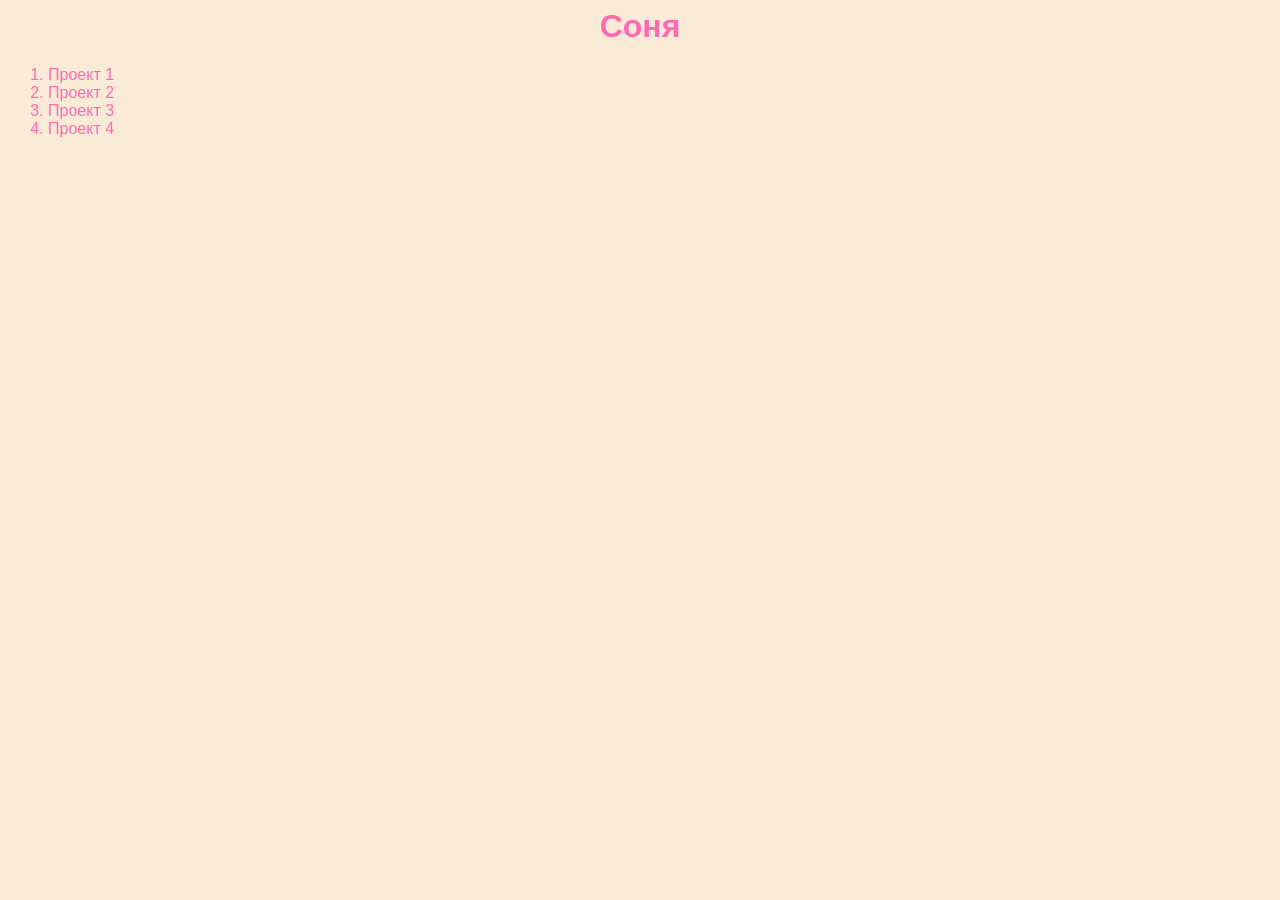
<file: index.html>
<html>
      <head>
        <link rel="stylesheet" href="style.css"/>
    </head>
    <body>
        <main>
            <h1>Соня</h1>
            <ol>
                <li><a href="index1">Проект 1</a></li>
                <li><a href="index2">Проект 2</a></li>
                <li><a href="index3">Проект 3</a></li>
                <li><a href="index4">Проект 4</a></li>
            </ol>
        </main>
    </body>
</html>
</file>
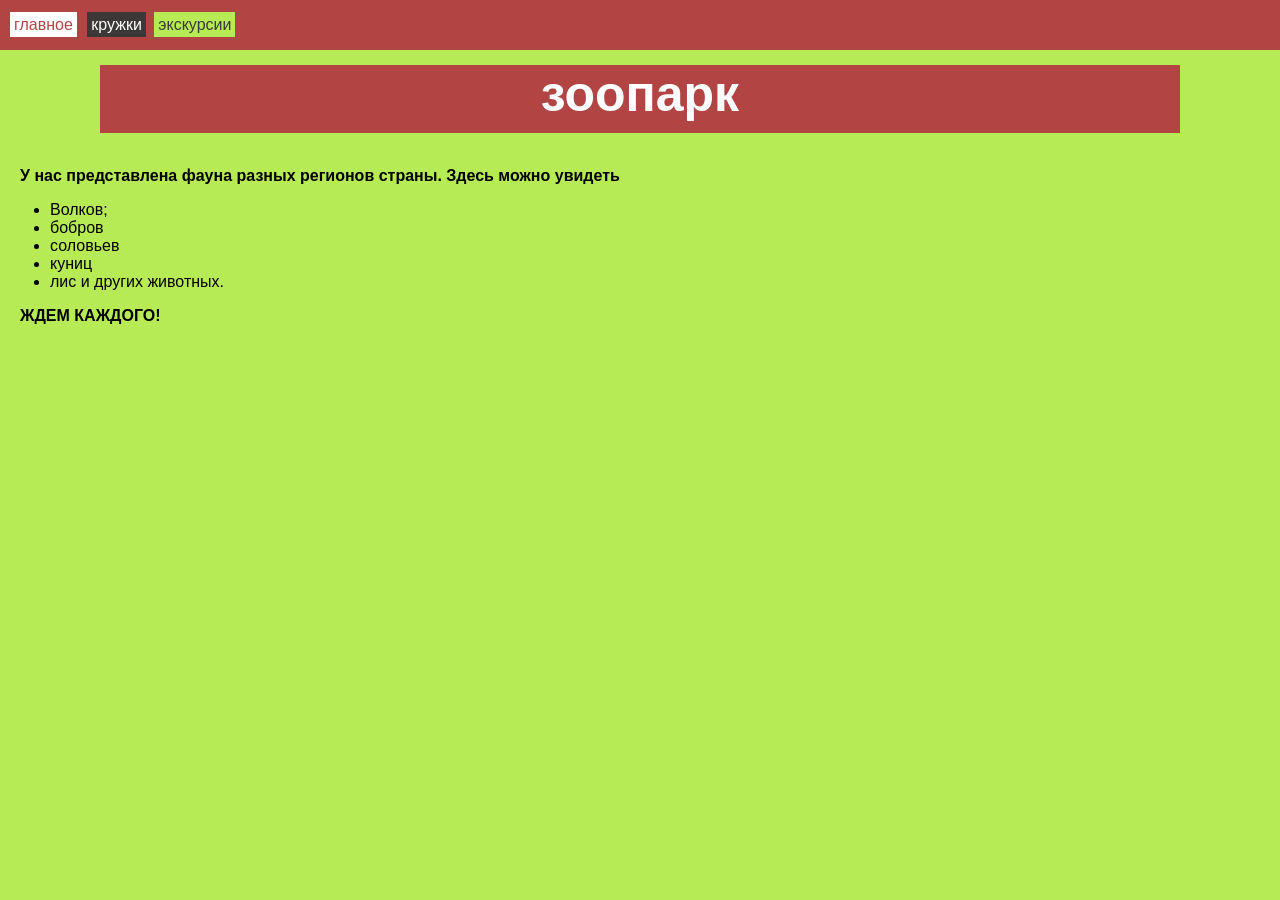
<file: index3.html>
<html>
    <head>
        <link rel="stylesheet" href="style3.css"/>
    </head>
    <body>
        <header>
            <a class="qq" href="https://learn.algoritmika.org/lesson?lesson=6175&level=6&module=5&task=18038">главное</a>
            <a class="dd" href="https://learn.algoritmika.org/lesson?lesson=6175&level=6&module=5&task=18038">кружки</a>
            <a class="hh" href="https://learn.algoritmika.org/lesson?lesson=6175&level=6&module=5&task=18038">экскурсии</a>
        </header>
        <main>
            <h1>зоопарк</h1>
            <b class="vv">У нас представлена фауна разных регионов страны. Здесь можно увидеть</b>
            <ul>
                <li>Волков;</li>
                <li>бобров</li>
                <li>соловьев</li>
                <li>куниц</li>
                <li>лис и других животных.</li>
            </ul>
            <b class="bb">ЖДЕМ КАЖДОГО!</b>
        </main> 
        <footer>
        </footer>
    </body>
</html>
</file>
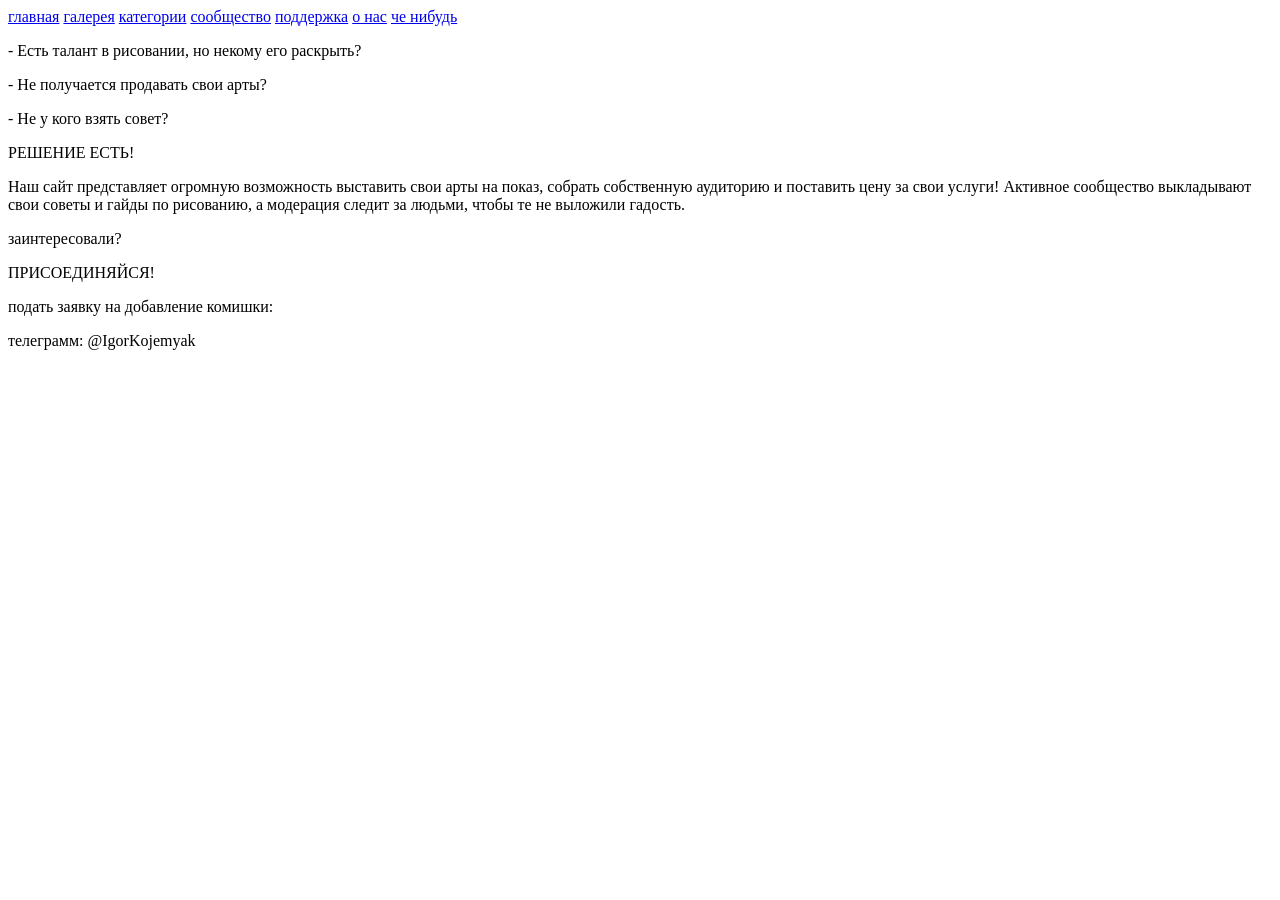
<file: index4.html>
<html>
  <header>
    <nav>
    <a href="#main">главная</a>
    <a href="#shop">галерея</a>
    <a href="#categorii">категории</a>
    <a href="ddd">сообщество</a>
    <a href="#contacts">поддержка</a>
    <a href="#info">о нас</a>
    <a href="#hz">че нибудь</a>
    </nav>
  </header>
  <main>
    <p>-  Есть талант в рисовании, но некому его раскрыть?</p>
    <p>-  Не получается продавать свои арты?</p>
    <p>-  Не у кого взять совет?</p>
    <p class="u">РЕШЕНИЕ ЕСТЬ!</p>
    <p class="v">Наш сайт представляет огромную возможность выставить свои арты на показ, собрать собственную аудиторию и поставить цену за свои услуги! Активное сообщество выкладывают свои советы и гайды по рисованию, а модерация следит за людьми, чтобы те не выложили гадость.
    <p></p>
    <p class="x">заинтересовали?</p>
    <p class="n">ПРИСОЕДИНЯЙСЯ!</p>
  <footer>
    <p class="pp">подать заявку на добавление комишки:</p>
    <p></p>
    <p class="ok">телеграмм: @IgorKojemyak</p>
</html>
</file>
<file: style.css>
ol {
    color: hotpink;
    font-family: sans-serif;
}

h1 {
    color: hotpink;
    font-family: sans-serif;
    text-align: center;
}

body {
    background-color: antiquewhite;
}
a{
    text-decoration: none;
    color: hotpink;
}
</file>
<file: style3.css>
body {
    font-family: sans-serif;
    margin: 0px;
    background-color: rgba(183, 235, 86, 1);
}

header {
    background-color:rgba(178, 68, 68, 1);
    padding: 10px;
    padding-bottom: 16px;
    padding-top: 16px;
}

header a {
    text-decoration: none;
    padding: 4px;
}

.qq {
    background-color: white;
    color: rgba(178, 68, 68, 1);
    margin-right: 6px;
}

.hh {
    background-color: rgba(183, 235, 86, 1);
    color: rgba(60, 56, 56, 1);
    margin-left: 4px;
}

.dd {
    background-color: rgba(60, 56, 56, 1);
    color: white
}

main h1 {
    text-align: center;
    background-color: rgba(178, 68, 68, 1);
    margin-left: 100px;
    margin-right: 100px;
    padding-bottom: 10px;
    font-size: 50px;
    color: white;
    margin-top: 15px;
}

main b {
    margin-left: 20px;
    margin-right: 20px;
}

ul {
    margin-left: 10px;
    margin-right: 10px;
}

.bb {
    text-align: center;
}
</file>
